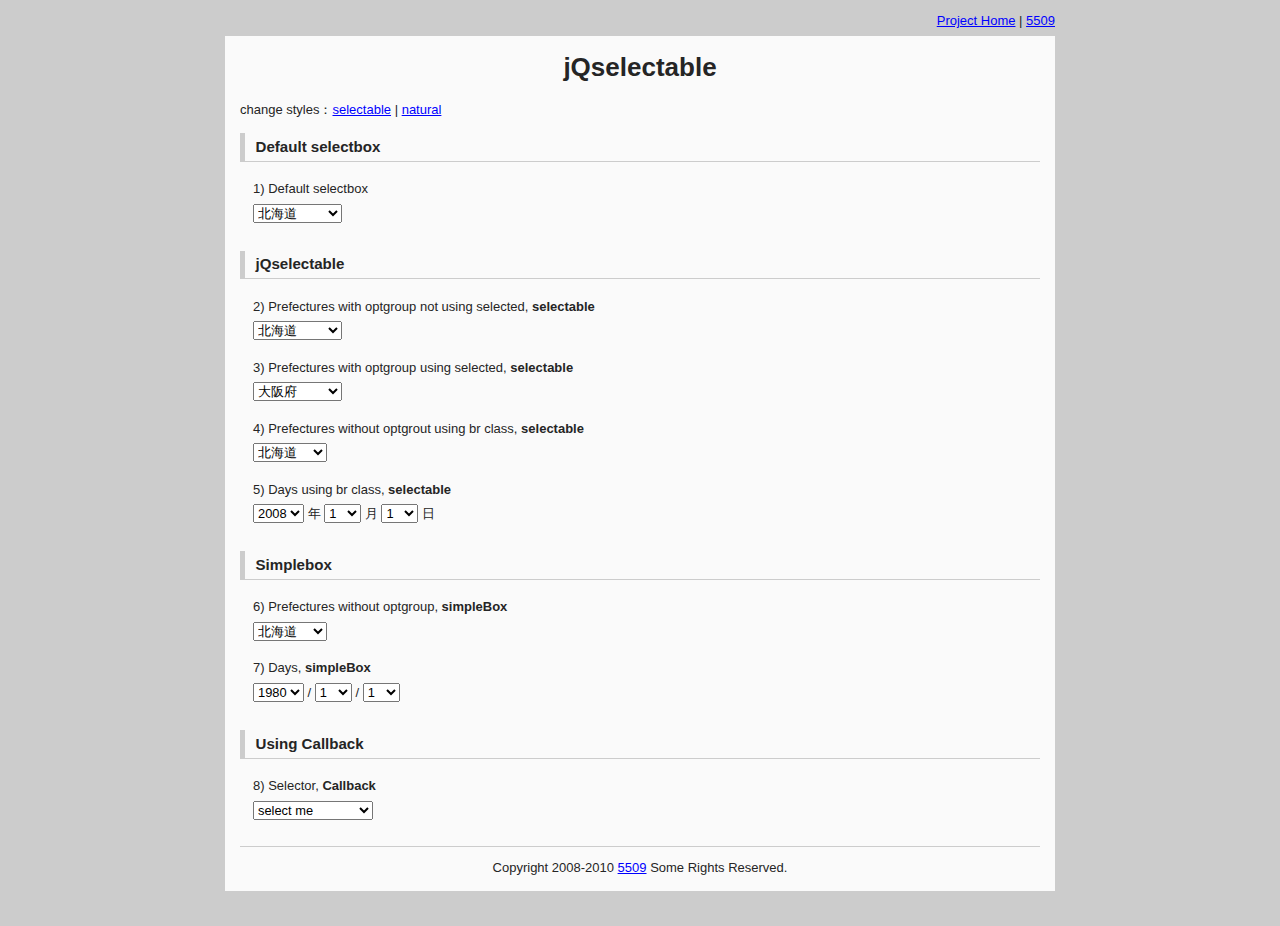
<file: index.html>
<!DOCTYPE html PUBLIC "-//W3C//DTD XHTML 1.0 Strict//EN" "http://www.w3.org/TR/xhtml1/DTD/xhtml1-strict.dtd">
<html xmlns="http://www.w3.org/1999/xhtml">
<head>
	<meta http-equiv="Content-Type" content="text/html; charset=utf-8" />
	<meta http-equiv="Content-Style-Type" content="text/css" />
	<meta http-equiv="Content-Script-Type" content="text/javascript" />
	<title>jQselectable : make selectbox so useful</title>
	<link type="text/css" rel="stylesheet" href="css/style.css" />
	<link type="text/css" rel="stylesheet" href="skin/selectable/style.css" />
	<script type="text/javascript" src="http://www.google.com/jsapi"></script>
	<script type="text/javascript">google.load("jquery", "1.3.2");</script>
	<script type="text/javascript" src="js/jQselectable.js"></script>
	<script type="text/javascript">
	jQuery(function($){
		$(".selectable").jQselectable({
			set: "fadeIn",
			setDuration: "fast",
			opacity: .9
		});
		
		$(".simpleBox").jQselectable({
			style: "simple",
			set: "slideDown",
			out: "fadeOut",
			setDuration: 150,
			outDuration: 150,
			height: 150,
			opacity: .9
		});
		
		$("#callback").jQselectable({
			style: "simple",
			height: 150,
			opacity: .9,
			callback: function(){
				if($(this).val().length>0) window.location = $(this).val();
			}
		});
		
		// change skins but not for IE
		if(document.all){
			$("#skin").remove();
		}else{
			var css = $("link[type='text/css']");
			$("#skin a").click(function(){
				var href = this.href.split("#")[1];
				css[1].href = css[1].href.replace(/(skin\/)\w+(\/style.css)/,"$1"+href+"$2");
				return false;
			});
		}
	});
	</script>
</head>

<body>
<p class="note"><a href="http://jqselectable.googlecode.com/">Project Home</a> | <a href="http://moto-mono.net/">5509</a></p>
<div class="pagebody">
	<h1>jQselectable</h1>
	<p id="skin">change styles：<a href="#selectable">selectable</a> | <a href="#natural">natural</a></p>
	<h2>Default selectbox</h2>
	<dl id="noapply">
	    <dt><label for="pref_noapply">1) Default selectbox</label></dt>
	    <dd>
	    	<select id="pref_noapply" name="pref_noapply" class="">
	    		<optgroup label="北海道">
	    			<option value="01">北海道</option>
	    		</optgroup>
	    		<optgroup label="東北">
	    			<option value="02">青森県</option>
	    			<option value="03">岩手県</option>	
	    			<option value="04">宮城県</option>
	    			<option value="05">秋田県</option>
	    			<option value="06">山形県</option>
	    			<option value="07">福島県</option>
	    		</optgroup>
	    		<optgroup label="関東">
	    			<option value="08">東京都</option>
	    			<option value="09">茨城県</option>
	    			<option value="10">栃木県</option>
	    			<option value="11">群馬県</option>
	    			<option value="12">埼玉県</option>
	    			<option value="13">千葉県</option>
	    			<option value="14">神奈川県</option>
	    		</optgroup>
	    		<optgroup label="北陸">
	    			<option value="15">富山県</option>
	    			<option value="16">石川県</option>
	    			<option value="17">福井県</option>
	    		</optgroup>
	    		<optgroup label="甲信越">
	    			<option value="18">新潟県</option>
	    			<option value="19">山梨県</option>
	    			<option value="20">長野県</option>
	    		</optgroup>
	    		<optgroup label="東海">
	    			<option value="21">岐阜県</option>
	    			<option value="22">静岡県</option>
	    			<option value="23">愛知県</option>
	    			<option value="24">三重県</option>
	    		</optgroup>
	    		<optgroup label="関西">
	    			<option value="25">滋賀県</option>
	    			<option value="26">京都府</option>
	    			<option value="27">大阪府</option>
	    			<option value="28">兵庫県</option>
	    			<option value="29">奈良県</option>
	    			<option value="30">和歌山県</option>
	    		</optgroup>
	    		<optgroup label="中四国">
	    			<option value="31">鳥取県</option>
	    			<option value="32">島根県</option>
	    			<option value="33">岡山県</option>
	    			<option value="34">広島県</option>
	    			<option value="35">山口県</option>
	    			<option value="36">徳島県</option>
	    			<option value="37">香川県</option>
	    			<option value="38">愛媛県</option>
	    			<option value="39">高知県</option>
	    		</optgroup>
	    		<optgroup label="九州">
	    			<option value="40">福岡県</option>
	    			<option value="41">佐賀県</option>
	    			<option value="42">長崎県</option>
	    			<option value="43">熊本県</option>
	    			<option value="44">大分県</option>
	    			<option value="45">宮崎県</option>
	    			<option value="46">鹿児島県</option>
	    		</optgroup>
	    		<optgroup label="沖縄">
	    			<option value="47">沖縄県</option>
	    		</optgroup>
	    	</select>
	    </dd>
	</dl>
	
	<h2>jQselectable</h2>
	<dl id="selectable">
	    <dt><label for="pref">2) Prefectures with optgroup not using selected, <strong>selectable</strong></label></dt>
	    <dd>
	    	<select id="pref" name="pref" class="selectable">
	    		<optgroup label="北海道">
	    			<option value="01">北海道</option>
	    		</optgroup>
	    		<optgroup label="東北">
	    			<option value="02">青森県</option>
	    			<option value="03">岩手県</option>	
	    			<option value="04">宮城県</option>
	    			<option value="05">秋田県</option>
	    			<option value="06">山形県</option>
	    			<option value="07">福島県</option>
	    		</optgroup>
	    		<optgroup label="関東">
	    			<option value="08">東京都</option>
	    			<option value="09">茨城県</option>
	    			<option value="10">栃木県</option>
	    			<option value="11">群馬県</option>
	    			<option value="12">埼玉県</option>
	    			<option value="13">千葉県</option>
	    			<option value="14">神奈川県</option>
	    		</optgroup>
	    		<optgroup label="北陸">
	    			<option value="15">富山県</option>
	    			<option value="16">石川県</option>
	    			<option value="17">福井県</option>
	    		</optgroup>
	    		<optgroup label="甲信越">
	    			<option value="18">新潟県</option>
	    			<option value="19">山梨県</option>
	    			<option value="20">長野県</option>
	    		</optgroup>
	    		<optgroup label="東海">
	    			<option value="21">岐阜県</option>
	    			<option value="22">静岡県</option>
	    			<option value="23">愛知県</option>
	    			<option value="24">三重県</option>
	    		</optgroup>
	    		<optgroup label="関西">
	    			<option value="25">滋賀県</option>
	    			<option value="26">京都府</option>
	    			<option value="27">大阪府</option>
	    			<option value="28">兵庫県</option>
	    			<option value="29">奈良県</option>
	    			<option value="30">和歌山県</option>
	    		</optgroup>
	    		<optgroup label="中四国">
	    			<option value="31">鳥取県</option>
	    			<option value="32">島根県</option>
	    			<option value="33">岡山県</option>
	    			<option value="34">広島県</option>
	    			<option value="35">山口県</option>
	    			<option value="36">徳島県</option>
	    			<option value="37">香川県</option>
	    			<option value="38">愛媛県</option>
	    			<option value="39">高知県</option>
	    		</optgroup>
	    		<optgroup label="九州">
	    			<option value="40">福岡県</option>
	    			<option value="41">佐賀県</option>
	    			<option value="42">長崎県</option>
	    			<option value="43">熊本県</option>
	    			<option value="44">大分県</option>
	    			<option value="45">宮崎県</option>
	    			<option value="46">鹿児島県</option>
	    		</optgroup>
	    		<optgroup label="沖縄">
	    			<option value="47">沖縄県</option>
	    		</optgroup>
	    	</select>
	    </dd>
	    <dt><label for="pref2">3) Prefectures with optgroup using selected, <strong>selectable</strong></label></dt>
	    <dd>
	    	<select id="pref2" name="pref2" class="selectable">
	    		<optgroup label="北海道">
	    			<option value="01">北海道</option>
	    		</optgroup>
	    		<optgroup label="東北">
	    			<option value="02">青森県</option>
	    			<option value="03">岩手県</option>	
	    			<option value="04">宮城県</option>
	    			<option value="05">秋田県</option>
	    			<option value="06">山形県</option>
	    			<option value="07">福島県</option>
	    		</optgroup>
	    		<optgroup label="関東">
	    			<option value="08">東京都</option>
	    			<option value="09">茨城県</option>
	    			<option value="10">栃木県</option>
	    			<option value="11">群馬県</option>
	    			<option value="12">埼玉県</option>
	    			<option value="13">千葉県</option>
	    			<option value="14">神奈川県</option>
	    		</optgroup>
	    		<optgroup label="北陸">
	    			<option value="15">富山県</option>
	    			<option value="16">石川県</option>
	    			<option value="17">福井県</option>
	    		</optgroup>
	    		<optgroup label="甲信越">
	    			<option value="18">新潟県</option>
	    			<option value="19">山梨県</option>
	    			<option value="20">長野県</option>
	    		</optgroup>
	    		<optgroup label="東海">
	    			<option value="21">岐阜県</option>
	    			<option value="22">静岡県</option>
	    			<option value="23">愛知県</option>
	    			<option value="24">三重県</option>
	    		</optgroup>
	    		<optgroup label="関西">
	    			<option value="25">滋賀県</option>
	    			<option value="26">京都府</option>
	    			<option value="27" selected="selected">大阪府</option>
	    			<option value="28">兵庫県</option>
	    			<option value="29">奈良県</option>
	    			<option value="30">和歌山県</option>
	    		</optgroup>
	    		<optgroup label="中四国">
	    			<option value="31">鳥取県</option>
	    			<option value="32">島根県</option>
	    			<option value="33">岡山県</option>
	    			<option value="34">広島県</option>
	    			<option value="35">山口県</option>
	    			<option value="36">徳島県</option>
	    			<option value="37">香川県</option>
	    			<option value="38">愛媛県</option>
	    			<option value="39">高知県</option>
	    		</optgroup>
	    		<optgroup label="九州">
	    			<option value="40">福岡県</option>
	    			<option value="41">佐賀県</option>
	    			<option value="42">長崎県</option>
	    			<option value="43">熊本県</option>
	    			<option value="44">大分県</option>
	    			<option value="45">宮崎県</option>
	    			<option value="46">鹿児島県</option>
	    		</optgroup>
	    		<optgroup label="沖縄">
	    			<option value="47">沖縄県</option>
	    		</optgroup>
	    	</select>
	    </dd>
	    <dt><label for="pref_noopt">4) Prefectures without optgrout using br class, <strong>selectable</strong></label></dt>
	    <dd>
	    	<select id="pref_noopt" name="pref_noopt" class="selectable">
	    		<option value="01" class="br">北海道</option>
	    		<option value="02">青森県</option>
	    		<option value="03">岩手県</option>	
	    		<option value="04">宮城県</option>
	    		<option value="05">秋田県</option>
	    		<option value="06">山形県</option>
	    		<option value="07" class="br">福島県</option>
	    		<option value="08">東京都</option>
	    		<option value="09">茨城県</option>
	    		<option value="10">栃木県</option>
	    		<option value="11">群馬県</option>
	    		<option value="12">埼玉県</option>
	    		<option value="13">千葉県</option>
	    		<option value="14" class="br">神奈川県</option>
	    		<option value="15">富山県</option>
	    		<option value="16">石川県</option>
	    		<option value="17" class="br">福井県</option>
	    		<option value="18">新潟県</option>
	    		<option value="19">山梨県</option>
	    		<option value="20" class="br">長野県</option>
	    		<option value="21">岐阜県</option>
	    		<option value="22">静岡県</option>
	    		<option value="23">愛知県</option>
	    		<option value="24" class="br">三重県</option>
	    		<option value="25">滋賀県</option>
	    		<option value="26">京都府</option>
	    		<option value="27">大阪府</option>
	    		<option value="28">兵庫県</option>
	    		<option value="29">奈良県</option>
	    		<option value="30" class="br">和歌山県</option>
	    		<option value="31">鳥取県</option>
	    		<option value="32">島根県</option>
	    		<option value="33">岡山県</option>
	    		<option value="34">広島県</option>
	    		<option value="35">山口県</option>
	    		<option value="36">徳島県</option>
	    		<option value="37">香川県</option>
	    		<option value="38">愛媛県</option>
	    		<option value="39" class="br">高知県</option>
	    		<option value="40">福岡県</option>
	    		<option value="41">佐賀県</option>
	    		<option value="42">長崎県</option>
	    		<option value="43">熊本県</option>
	    		<option value="44">大分県</option>
	    		<option value="45">宮崎県</option>
	    		<option value="46">鹿児島県</option>
	    		<option value="47">沖縄県</option>
	    	</select>
	    </dd>
	    <dt>5) Days using br class, <strong>selectable</strong></dt>
	    <dd>
	    	<select name="date_year" id="date_year" class="selectable m_year">
	    		<option value="1980">1980</option>
	    		<option value="1981">1981</option>
	    		<option value="1982">1982</option>
	    		<option value="1983">1983</option>
	    		<option value="1984">1984</option>
	    		<option value="1985">1985</option>
	    		<option value="1986">1986</option>
	    		<option value="1987">1987</option>
	    		<option value="1988">1988</option>
	    		<option value="1989" class="br">1989</option>
	    		<option value="1990">1990</option>
	    		<option value="1991">1991</option>
	    		<option value="1992">1992</option>
	    		<option value="1993">1993</option>
	    		<option value="1994">1994</option>
	    		<option value="1995">1995</option>
	    		<option value="1996">1996</option>
	    		<option value="1997">1997</option>
	    		<option value="1998">1998</option>
	    		<option value="1999" class="br">1999</option>
	    		<option value="2000">2000</option>
	    		<option value="2001">2001</option>
	    		<option value="2002">2002</option>
	    		<option value="2003">2003</option>
	    		<option value="2004">2004</option>
	    		<option value="2005">2005</option>
	    		<option value="2006">2006</option>
	    		<option value="2007">2007</option>
	    		<option value="2008" selected="selected">2008</option>
	    		<option value="2009">2009</option>
	    	</select> 年
	    	<select name="date_month" id="date_month" class="selectable m_month">
	    		<option value="1">1</option>
	    		<option value="2">2</option>
	    		<option value="3">3</option>
	    		<option value="4">4</option>
	    		<option value="5">5</option>
	    		<option value="6">6</option>
	    		<option value="7">7</option>
	    		<option value="8">8</option>
	    		<option value="9">9</option>
	    		<option value="10">10</option>
	    		<option value="11">11</option>
	    		<option value="12">12</option>
	    	</select> 月
	    	<select name="date_day" id="date_day" class="selectable m_day">
	    		<option value="1">1</option>
	    		<option value="2">2</option>
	    		<option value="3">3</option>
	    		<option value="4">4</option>
	    		<option value="5">5</option>
	    		<option value="6">6</option>
	    		<option value="7" class="br">7</option>
	    		<option value="8">8</option>
	    		<option value="9">9</option>
	    		<option value="10">10</option>
	    		<option value="11">11</option>
	    		<option value="12">12</option>
	    		<option value="13">13</option>
	    		<option value="14" class="br">14</option>
	    		<option value="15">15</option>
	    		<option value="16">16</option>
	    		<option value="17">17</option>
	    		<option value="18">18</option>
	    		<option value="19">19</option>
	    		<option value="20">20</option>
	    		<option value="21" class="br">21</option>
	    		<option value="22">22</option>
	    		<option value="23">23</option>
	    		<option value="24">24</option>
	    		<option value="25">25</option>
	    		<option value="26">26</option>
	    		<option value="27">27</option>
	    		<option value="28" class="br">28</option>
	    		<option value="29">29</option>
	    		<option value="30">30</option>
	    		<option value="31">31</option>
	    	</select> 日	
	    </dd>
	</dl>
	
	<h2>Simplebox</h2>
	<dl id="simpleBox">
	    <dt><label for="pref_noopt2">6) Prefectures without optgroup, <strong>simpleBox</strong></label></dt>
	    <dd>
	    	<select id="pref_noopt2" name="pref_noopt2" class="simpleBox">
	    		<option value="01">北海道</option>
	    		<option value="02">青森県</option>
	    		<option value="03">岩手県</option>	
	    		<option value="04">宮城県</option>
	    		<option value="05">秋田県</option>
	    		<option value="06">山形県</option>
	    		<option value="07">福島県</option>
	    		<option value="08">東京都</option>
	    		<option value="09">茨城県</option>
	    		<option value="10">栃木県</option>
	    		<option value="11">群馬県</option>
	    		<option value="12">埼玉県</option>
	    		<option value="13">千葉県</option>
	    		<option value="14">神奈川県</option>
	    		<option value="15">富山県</option>
	    		<option value="16">石川県</option>
	    		<option value="17">福井県</option>
	    		<option value="18">新潟県</option>
	    		<option value="19">山梨県</option>
	    		<option value="20">長野県</option>
	    		<option value="21">岐阜県</option>
	    		<option value="22">静岡県</option>
	    		<option value="23">愛知県</option>
	    		<option value="24">三重県</option>
	    		<option value="25">滋賀県</option>
	    		<option value="26">京都府</option>
	    		<option value="27">大阪府</option>
	    		<option value="28">兵庫県</option>
	    		<option value="29">奈良県</option>
	    		<option value="30">和歌山県</option>
	    		<option value="31">鳥取県</option>
	    		<option value="32">島根県</option>
	    		<option value="33">岡山県</option>
	    		<option value="34">広島県</option>
	    		<option value="35">山口県</option>
	    		<option value="36">徳島県</option>
	    		<option value="37">香川県</option>
	    		<option value="38">愛媛県</option>
	    		<option value="39">高知県</option>
	    		<option value="40">福岡県</option>
	    		<option value="41">佐賀県</option>
	    		<option value="42">長崎県</option>
	    		<option value="43">熊本県</option>
	    		<option value="44">大分県</option>
	    		<option value="45">宮崎県</option>
	    		<option value="46">鹿児島県</option>
	    		<option value="47">沖縄県</option>
	    	</select>
	    </dd>
	    <dt>7) Days, <strong>simpleBox</strong></dt>
	    <dd>
	    	<select name="date_year2" id="date_year2" class="simpleBox s_year">
	    		<option value="1980">1980</option>
	    		<option value="1981">1981</option>
	    		<option value="1982">1982</option>
	    		<option value="1983">1983</option>
	    		<option value="1984">1984</option>
	    		<option value="1985">1985</option>
	    		<option value="1986">1986</option>
	    		<option value="1987">1987</option>
	    		<option value="1988">1988</option>
	    		<option value="1989">1989</option>
	    		<option value="1990">1990</option>
	    		<option value="1991">1991</option>
	    		<option value="1992">1992</option>
	    		<option value="1993">1993</option>
	    		<option value="1994">1994</option>
	    		<option value="1995">1995</option>
	    		<option value="1996">1996</option>
	    		<option value="1997">1997</option>
	    		<option value="1998">1998</option>
	    		<option value="1999">1999</option>
	    		<option value="2000">2000</option>
	    		<option value="2001">2001</option>
	    		<option value="2002">2002</option>
	    		<option value="2003">2003</option>
	    		<option value="2004">2004</option>
	    		<option value="2005">2005</option>
	    		<option value="2006">2006</option>
	    		<option value="2007">2007</option>
	    		<option value="2008">2008</option>
	    		<option value="2009">2009</option>
	    	</select> /
	    	<select name="date_month2" id="date_month2" class="simpleBox s_month">
	    		<option value="1">1</option>
	    		<option value="2">2</option>
	    		<option value="3">3</option>
	    		<option value="4">4</option>
	    		<option value="5">5</option>
	    		<option value="6">6</option>
	    		<option value="7">7</option>
	    		<option value="8">8</option>
	    		<option value="9">9</option>
	    		<option value="10">10</option>
	    		<option value="11">11</option>
	    		<option value="12">12</option>
	    	</select> /
	    	<select name="date_day2" id="date_day2" class="simpleBox s_day">
	    		<option value="1">1</option>
	    		<option value="2">2</option>
	    		<option value="3">3</option>
	    		<option value="4">4</option>
	    		<option value="5">5</option>
	    		<option value="6">6</option>
	    		<option value="7">7</option>
	    		<option value="8">8</option>
	    		<option value="9">9</option>
	    		<option value="10">10</option>
	    		<option value="11">11</option>
	    		<option value="12">12</option>
	    		<option value="13">13</option>
	    		<option value="14">14</option>
	    		<option value="15">15</option>
	    		<option value="16">16</option>
	    		<option value="17">17</option>
	    		<option value="18">18</option>
	    		<option value="19">19</option>
	    		<option value="20">20</option>
	    		<option value="21">21</option>
	    		<option value="22">22</option>
	    		<option value="23">23</option>
	    		<option value="24">24</option>
	    		<option value="25">25</option>
	    		<option value="26">26</option>
	    		<option value="27">27</option>
	    		<option value="28">28</option>
	    		<option value="29">29</option>
	    		<option value="30">30</option>
	    		<option value="31">31</option>
	    	</select> 
	    </dd>
	</dl>
	
	<h2>Using Callback</h2>
	<dl id="callbacks">
	    <dt><label for="callback">8) Selector, <strong>Callback</strong></label></dt>
	    <dd>
	    	<select id="callback" name="callback" class="callback">
	    		<option value="">select me</option>
	    		<option value="http://moto-mono.net/">moto-mono</option>
	    		<option value="http://www.google.co.jp/">Goolge</option>
	    		<option value="http://mail.google.com/">Gmail</option>
	    		<option value="http://www.google.com/imghp?hl=ja">Google 画像検索</option>
	    		<option value="http://www.yahoo.co.jp/">Yahoo</option>
	    		<option value="http://www.livedoor.com/">Livedoor</option>
	    	</select>
	    </dd>
	</dl>
	
	<p class="copy">Copyright 2008-2010 <a href="http://moto-mono.net">5509</a> Some Rights Reserved.</p>
</div>

</body>
</html>
</file>
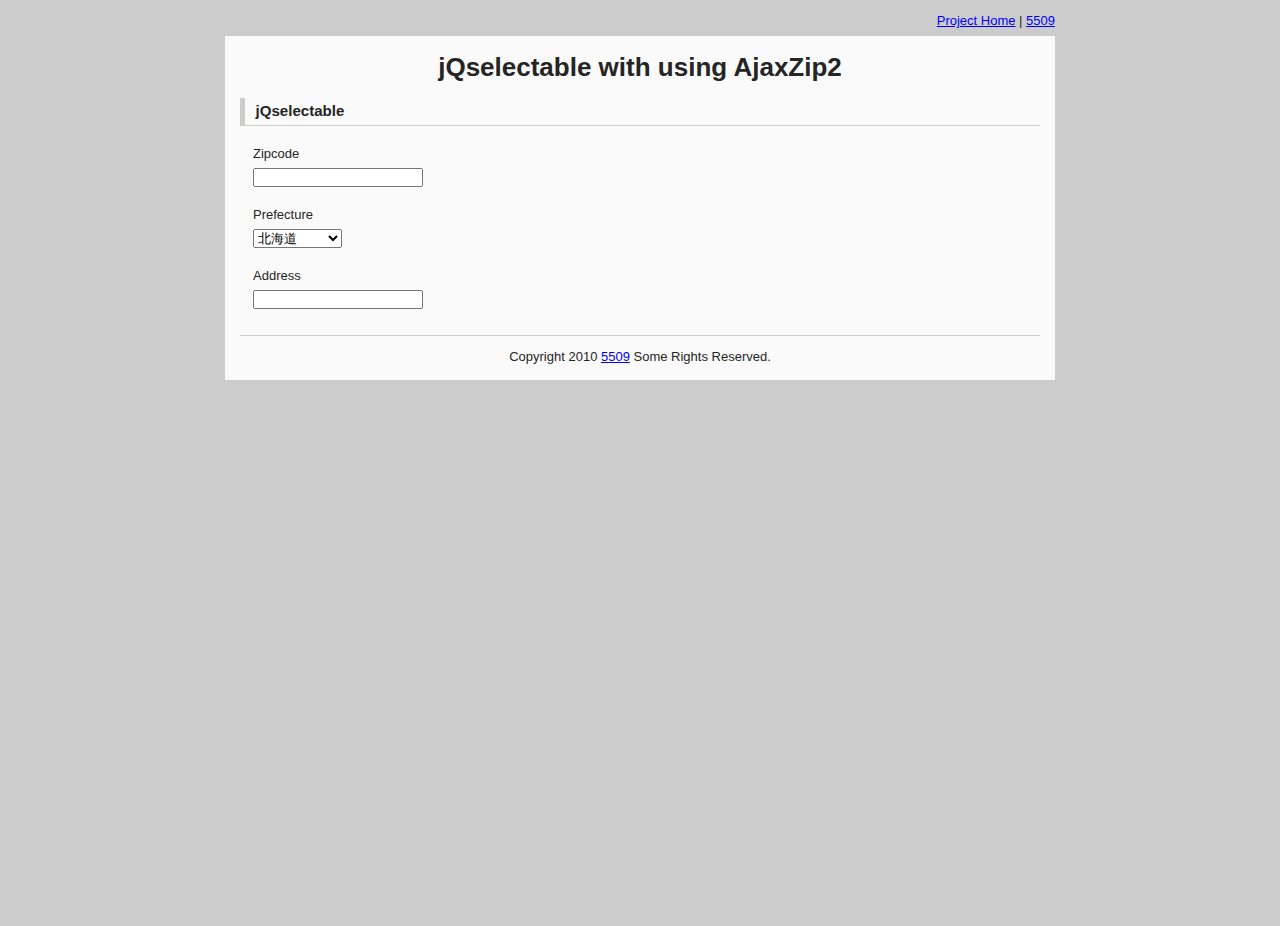
<file: withzip.html>
<!DOCTYPE html PUBLIC "-//W3C//DTD XHTML 1.0 Strict//EN" "http://www.w3.org/TR/xhtml1/DTD/xhtml1-strict.dtd">
<html xmlns="http://www.w3.org/1999/xhtml">
<head>
	<meta http-equiv="Content-Type" content="text/html; charset=utf-8" />
	<meta http-equiv="Content-Style-Type" content="text/css" />
	<meta http-equiv="Content-Script-Type" content="text/javascript" />
	<title>jQselectable with using AjaxZip2</title>
	<link type="text/css" rel="stylesheet" href="css/style.css" />
	<link type="text/css" rel="stylesheet" href="skin/selectable/style.css" />
	<script type="text/javascript" src="http://www.google.com/jsapi"></script>
	<script type="text/javascript">google.load("jquery", "1.3.2");</script>
	<script type="text/javascript" src="js/jQselectable.js"></script>
	<script type="text/javascript" src="js/ajaxzip2.js"></script>
	<script type="text/javascript">
	jQuery(function($){
		// pref is jQselectable instance
		var pref = $("#pref").jQselectable({
			set: "fadeIn",
			setDuration: "fast",
			opacity: .9
		});
		
		$("#zip").keyup(function(){
			// AjaxZip2
			AjaxZip2.zip2addr(this,"pref","addr");
		}).blur(function(){
			// rebuilds target jQselectable element
			pref.rebuild();
		})
	});
	</script>
</head>

<body>
<p class="note"><a href="http://jqselectable.googlecode.com/">Project Home</a> | <a href="http://moto-mono.net/">5509</a></p>
<div class="pagebody">
	<h1>jQselectable with using AjaxZip2</h1>
	
	<h2>jQselectable</h2>
	<dl>
		<dt>Zipcode</dt>
		<dd><input type="text" id="zip" name="zip" value="" /></dd>
		<dt>Prefecture</dt>
		<dd>
			<select id="pref" name="pref" class="selectable">
				<optgroup label="北海道">
					<option value="1">北海道</option>
				</optgroup>
				<optgroup label="東北">
					<option value="2">青森県</option>
					<option value="3">岩手県</option>
					<option value="4">宮城県</option>
					<option value="5">秋田県</option>
					<option value="6">山形県</option>
					<option value="7">福島県</option>
				</optgroup>
				<optgroup label="関東">
					<option value="8">茨城県</option>
					<option value="9">栃木県</option>
					<option value="10">群馬県</option>
					<option value="11">埼玉県</option>
					<option value="12">千葉県</option>
					<option value="13">東京都</option>
					<option value="14">神奈川県</option>
				</optgroup>
				<optgroup label="北陸">
					<option value="15">新潟県</option>
					<option value="16">富山県</option>
					<option value="17">石川県</option>
					<option value="18">福井県</option>
					<option value="19">山梨県</option>
					<option value="20">長野県</option>
				</optgroup>
				<optgroup label="東海">
					<option value="21">岐阜県</option>
					<option value="22">静岡県</option>
					<option value="23">愛知県</option>
					<option value="24">三重県</option>
				</optgroup>
				<optgroup label="関西">
					<option value="25">滋賀県</option>
					<option value="26">京都府</option>
					<option value="27">大阪府</option>
					<option value="28">兵庫県</option>
					<option value="29">奈良県</option>
					<option value="30">和歌山県</option>
				</optgroup>
				<optgroup label="中四国">
					<option value="31">鳥取県</option>
					<option value="32">島根県</option>
					<option value="33">岡山県</option>
					<option value="34">広島県</option>
					<option value="35">山口県</option>
					<option value="36">徳島県</option>
					<option value="37">香川県</option>
					<option value="38">愛媛県</option>
					<option value="39">高知県</option>
				</optgroup>
				<optgroup label="九州">
					<option value="40">福岡県</option>
					<option value="41">佐賀県</option>
					<option value="42">長崎県</option>
					<option value="43">熊本県</option>
					<option value="44">大分県</option>
					<option value="45">宮崎県</option>
					<option value="46">鹿児島県</option>
				</optgroup>
				<optgroup label="沖縄">
					<option value="47">沖縄県</option>
				</optgroup>
			</select>
		</dd>
		<dt>Address</dt>
		<dd><input type="text" name="addr" value="" /></dd>
	</dl>
	
	<p class="copy">Copyright 2010 <a href="http://moto-mono.net">5509</a> Some Rights Reserved.</p>
</div>

</body>
</html>
</file>
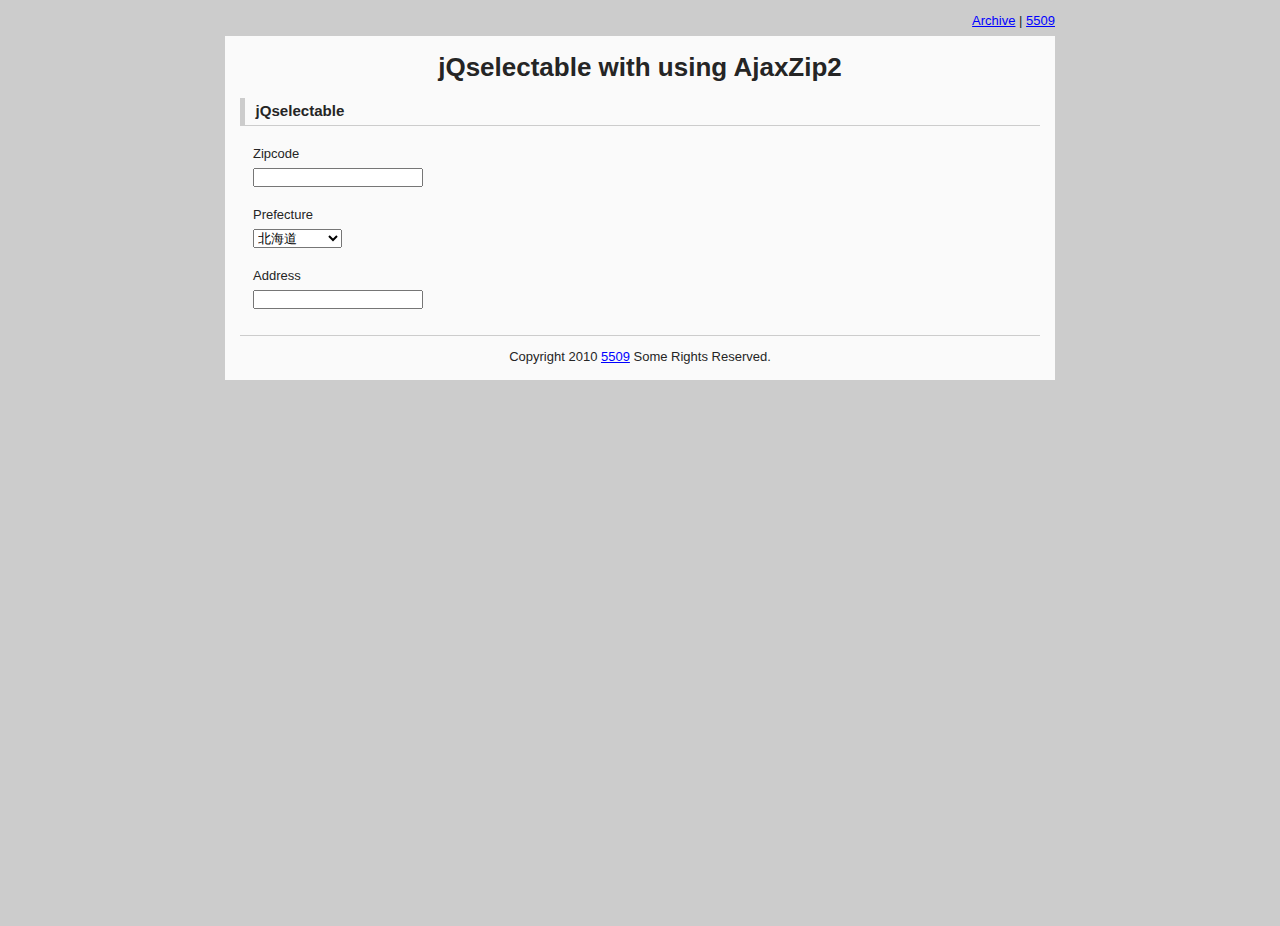
<file: withzipsample.html>
<!DOCTYPE html PUBLIC "-//W3C//DTD XHTML 1.0 Strict//EN" "http://www.w3.org/TR/xhtml1/DTD/xhtml1-strict.dtd">
<html xmlns="http://www.w3.org/1999/xhtml">
<head>
	<meta http-equiv="Content-Type" content="text/html; charset=utf-8" />
	<meta http-equiv="Content-Style-Type" content="text/css" />
	<meta http-equiv="Content-Script-Type" content="text/javascript" />
	<title>jQselectable with using AjaxZip2</title>
	<link type="text/css" rel="stylesheet" href="css/style.css" />
	<link type="text/css" rel="stylesheet" href="skin/selectable/style.css" />
	<script type="text/javascript" src="http://www.google.com/jsapi"></script>
	<script type="text/javascript">google.load("jquery", "1.4.2");</script>
	<script type="text/javascript" src="js/jQselectable.js"></script>
	<script type="text/javascript" src="js/ajaxzip2.js"></script>
	<script type="text/javascript">
	jQuery(function($){
		// pref is jQselectable instance
		var pref = $("#pref").jQselectable({
			set: "fadeIn",
			setDuration: "fast",
			opacity: .9
		});
		
		$("#zip").keyup(function(){
			// AjaxZip2
			AjaxZip2.zip2addr(this,"pref","addr");
		}).blur(function(){
			// rebuilds target jQselectable element
			pref.rebuild();
		})
	});
	</script>
	<script>
	  var _gaq = _gaq || [];
	  _gaq.push(['_setAccount', 'UA-4011945-3']);
	  _gaq.push(['_trackPageview']);
	  (function() {
	    var ga = document.createElement('script'); ga.type = 'text/javascript'; ga.async = true;
	    ga.src = ('https:' == document.location.protocol ? 'https://ssl' : 'http://www') + '.google-analytics.com/ga.js';
	    var s = document.getElementsByTagName('script')[0]; s.parentNode.insertBefore(ga, s);
	  })();
	</script> 

</head>

<body>
<p class="note"><a href="http://5509.me/log/jqueryselectable">Archive</a> | <a href="http://5509.me/">5509</a></p>
<div class="pagebody">
	<h1>jQselectable with using AjaxZip2</h1>
	
	<h2>jQselectable</h2>
	<dl>
		<dt>Zipcode</dt>
		<dd><input type="text" id="zip" name="zip" value="" /></dd>
		<dt>Prefecture</dt>
		<dd>
			<select id="pref" name="pref" class="selectable">
				<optgroup label="北海道">
					<option value="1">北海道</option>
				</optgroup>
				<optgroup label="東北">
					<option value="2">青森県</option>
					<option value="3">岩手県</option>
					<option value="4">宮城県</option>
					<option value="5">秋田県</option>
					<option value="6">山形県</option>
					<option value="7">福島県</option>
				</optgroup>
				<optgroup label="関東">
					<option value="8">茨城県</option>
					<option value="9">栃木県</option>
					<option value="10">群馬県</option>
					<option value="11">埼玉県</option>
					<option value="12">千葉県</option>
					<option value="13">東京都</option>
					<option value="14">神奈川県</option>
				</optgroup>
				<optgroup label="北陸">
					<option value="15">新潟県</option>
					<option value="16">富山県</option>
					<option value="17">石川県</option>
					<option value="18">福井県</option>
					<option value="19">山梨県</option>
					<option value="20">長野県</option>
				</optgroup>
				<optgroup label="東海">
					<option value="21">岐阜県</option>
					<option value="22">静岡県</option>
					<option value="23">愛知県</option>
					<option value="24">三重県</option>
				</optgroup>
				<optgroup label="関西">
					<option value="25">滋賀県</option>
					<option value="26">京都府</option>
					<option value="27">大阪府</option>
					<option value="28">兵庫県</option>
					<option value="29">奈良県</option>
					<option value="30">和歌山県</option>
				</optgroup>
				<optgroup label="中四国">
					<option value="31">鳥取県</option>
					<option value="32">島根県</option>
					<option value="33">岡山県</option>
					<option value="34">広島県</option>
					<option value="35">山口県</option>
					<option value="36">徳島県</option>
					<option value="37">香川県</option>
					<option value="38">愛媛県</option>
					<option value="39">高知県</option>
				</optgroup>
				<optgroup label="九州">
					<option value="40">福岡県</option>
					<option value="41">佐賀県</option>
					<option value="42">長崎県</option>
					<option value="43">熊本県</option>
					<option value="44">大分県</option>
					<option value="45">宮崎県</option>
					<option value="46">鹿児島県</option>
				</optgroup>
				<optgroup label="沖縄">
					<option value="47">沖縄県</option>
				</optgroup>
			</select>
		</dd>
		<dt>Address</dt>
		<dd><input type="text" name="addr" value="" /></dd>
	</dl>
	
	<p class="copy">Copyright 2010 <a href="http://5509.me/">5509</a> Some Rights Reserved.</p>
</div>

</body>
</html>
</file>
<file: css/style.css>
@charset "utf-8";

@import url("share/default.css");
@import url("share/fonts.css");

/* Clearfix
=================================*/

.clearfix:after {
 content: "."; 
 display: block; 
 height: 0; 
 clear: both; 
 visibility: hidden;
}

.clearfix {
	display: inline-block;
}

/* Hide from Mac IE \*/
.clearfix {
	display: block;
}
* html .clearfix {
	height: 1%;
}
/* Hide from Mac IE */

/* =========================================
*  COMMON
* ========================================= */

html {
	height: 100%;
}

body {
	padding: 1em;
	height: 100%;
	color: #252525;
	background: #ccc;
	font-family: Helvetica;
}

p.note {
	margin: 0 auto;
	width: 830px;
	padding: 0 0 .5em;
	text-align: right;
}

h1 {
	text-align: center;
}
h1:first-letter {
}

	h1 a {
	}

a {
	color: #00f;
	text-decoration: underline;
}

a:hover {
	text-decoration: none;
}

div.sctble_mat {
	font-size: 93%;
}

/* =========================================
*  FRAME
* ========================================= */

div.pagebody {
	margin: 0 auto 1em;
	padding: 15px;
	width: 800px;
	background: #fafafa;
}

h2 {
	margin-top: 1em;
	border: solid #ccc 1px;
	border-top: none;
	border-right: none;
	border-left-width: 5px;
	padding: .3em .7em;
	font-size: 116%;
}

p#skin {
	margin-top: 1.5em;
}

dl {
    padding: 0 1em 1em;
}

    dl dt {
    	padding-top: 1.5em;
    }
    	
    dl dd {
    	padding-top: .5em;
    }
    
p.copy {
	margin-top: 1em;
	border-top: solid #ccc 1px;
	padding: 1em 0 0;
	text-align: center;
}
	
/* =========================================
*  jQuery selectable
* ========================================= */

input#callback_dammy {
	width: 9.5em;
}
</file>
<file: skin/selectable/style.css>
@charset "utf-8";

@import url("../base.css");

/* Selectbox Styles
=================================*/

a.sctble_display {
	border: solid #ddd 1px;
}

	a.sctble_display span {
		padding: 0 22px 0 7px;
		height: 22px;
		background: url(icon_select.gif) no-repeat right 0;
		line-height: 22px;
	}
	a.sctble_display:hover span { background-position: right -21px }
	a.sctble_focus span { background-position: right -42px !important }
	
/* Pulldown Mat (Basis)
=================================*/

div.sctble_mat {}

	div.sctble_mat dl {}
	
	div.sctble_mat a {
		padding-right: .7em;
		color: #1972ea;
		font-weight: bold;
	}
	
	div.sctble_mat a.selected {
		color: #333;
		text-decoration: none;
		cursor: default;
	}
</file>
